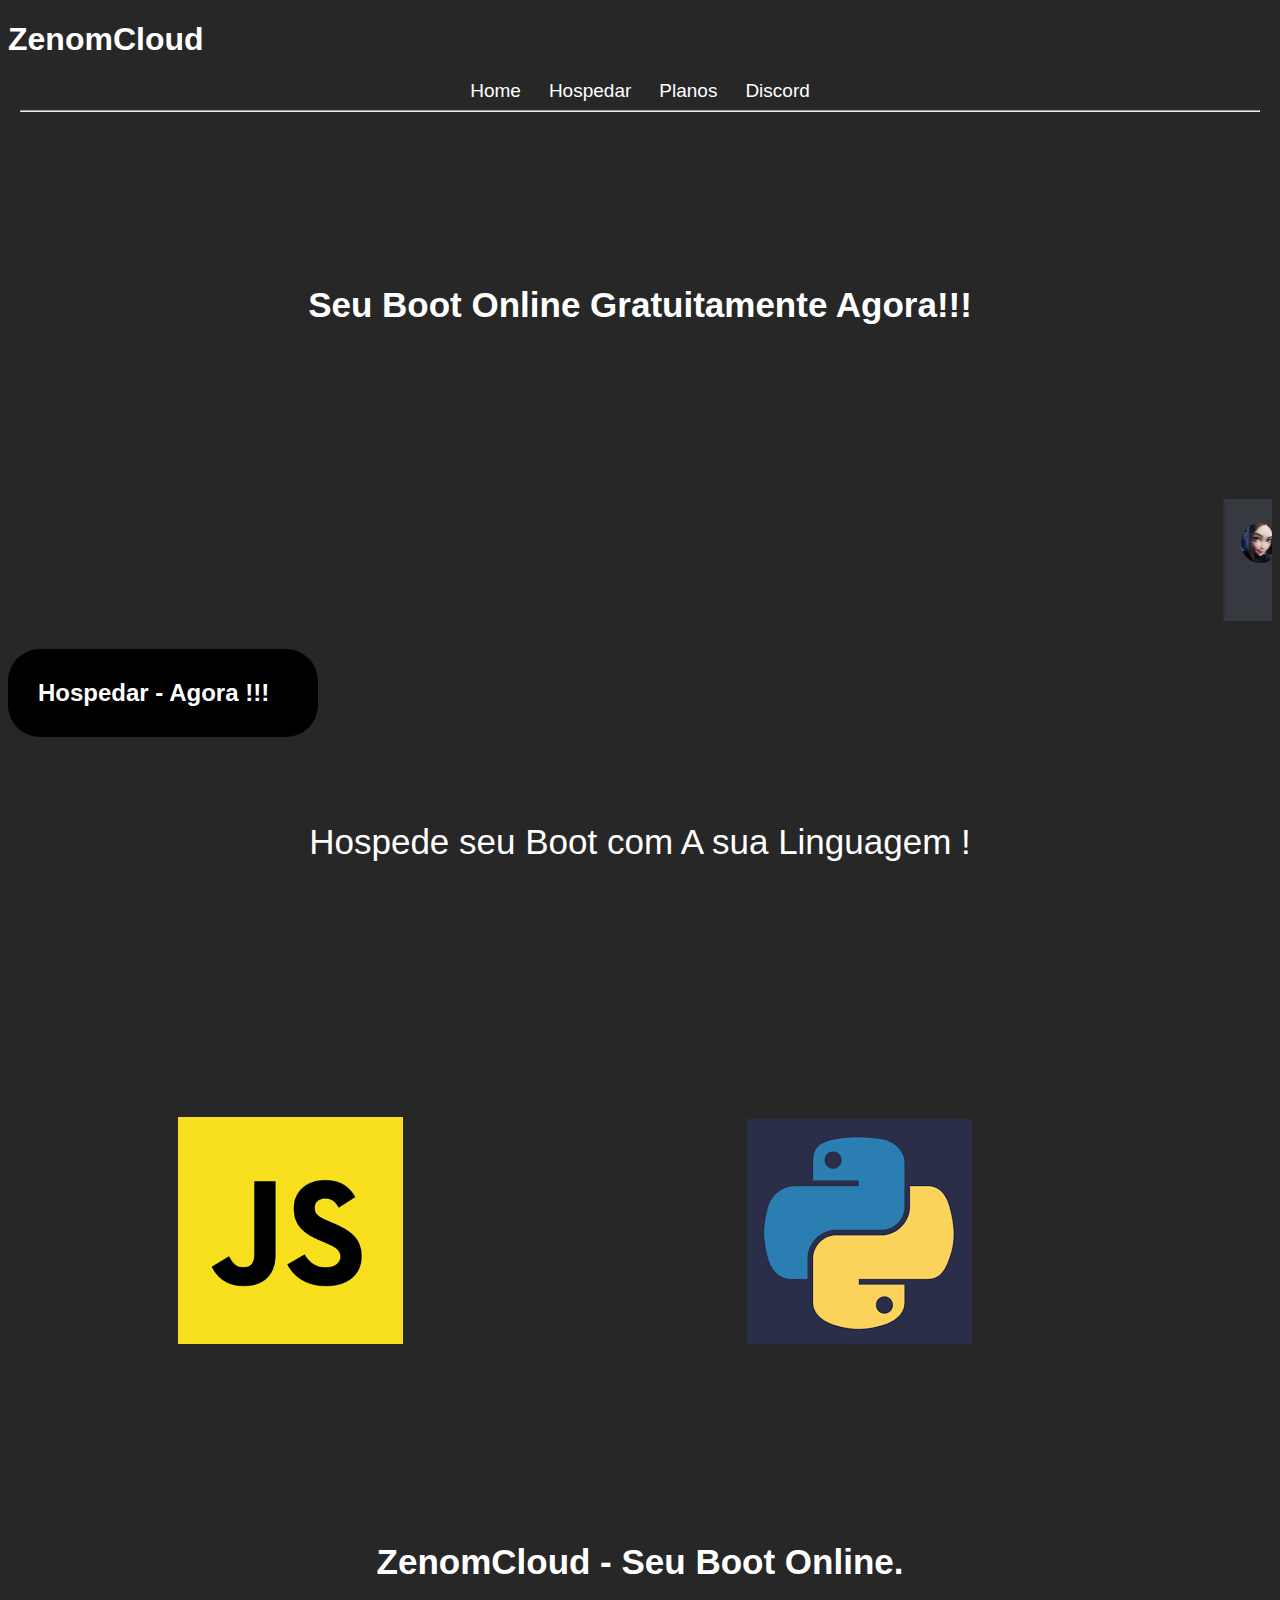
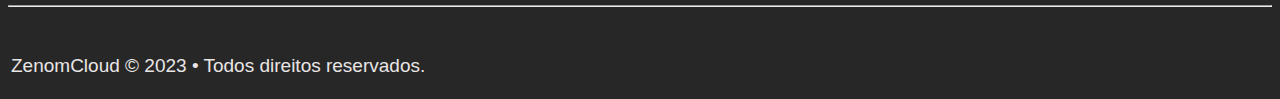
<file: index.html>
<!DOCTYPE html>
<html lang="pt=br">
<head>
    <meta charset="UTF-8">
    <meta http-equiv="X-UA-Compatible" content="IE=edge">
    <meta name="viewport" content="width=device-width, initial-scale=1.0">
    <title>ZenomCloud - Seu Boot Online</title>
    <link rel="stylesheet" href="css/index.css">
</head>
<body>
    <header>
        <h1>ZenomCloud</h1>
        <nav>
            <a href="index.html">Home</a>
            <a href="html/hosp.html">Hospedar</a>
            <a href="html/planos.html">Planos</a>
            <a href="https://discord.gg/54qnFQp4mZ" target="_blank">Discord</a>
            <hr>
        </nav>
    </header>

    <main>
        <section class="intro">
                <h1>Seu Boot Online Gratuitamente Agora!!!</h1>
                <marquee behavior="scroll" direction="left">
                    <img src="imgs/Screenshot_2.png" alt="Imagem Boot Online Intro">
                </marquee>
                <h2><a href="html/hosp.html">Hospedar - Agora !!!</a></h2>
        </section>

        <section class="msgtop">
               <p>Hospede seu Boot com A sua Linguagem !</p>
               <img src="imgs/js.png" alt="Java Script">
               <img src="imgs/python.png" alt="">
        </section>
    </main>

    <footer>
        <section class="final">
            <h1>ZenomCloud - Seu Boot Online.</h1>
            <hr>
            <br>
            <p>ZenomCloud © 2023  • Todos direitos reservados. </p>
        <section>
    <footer>
</file>
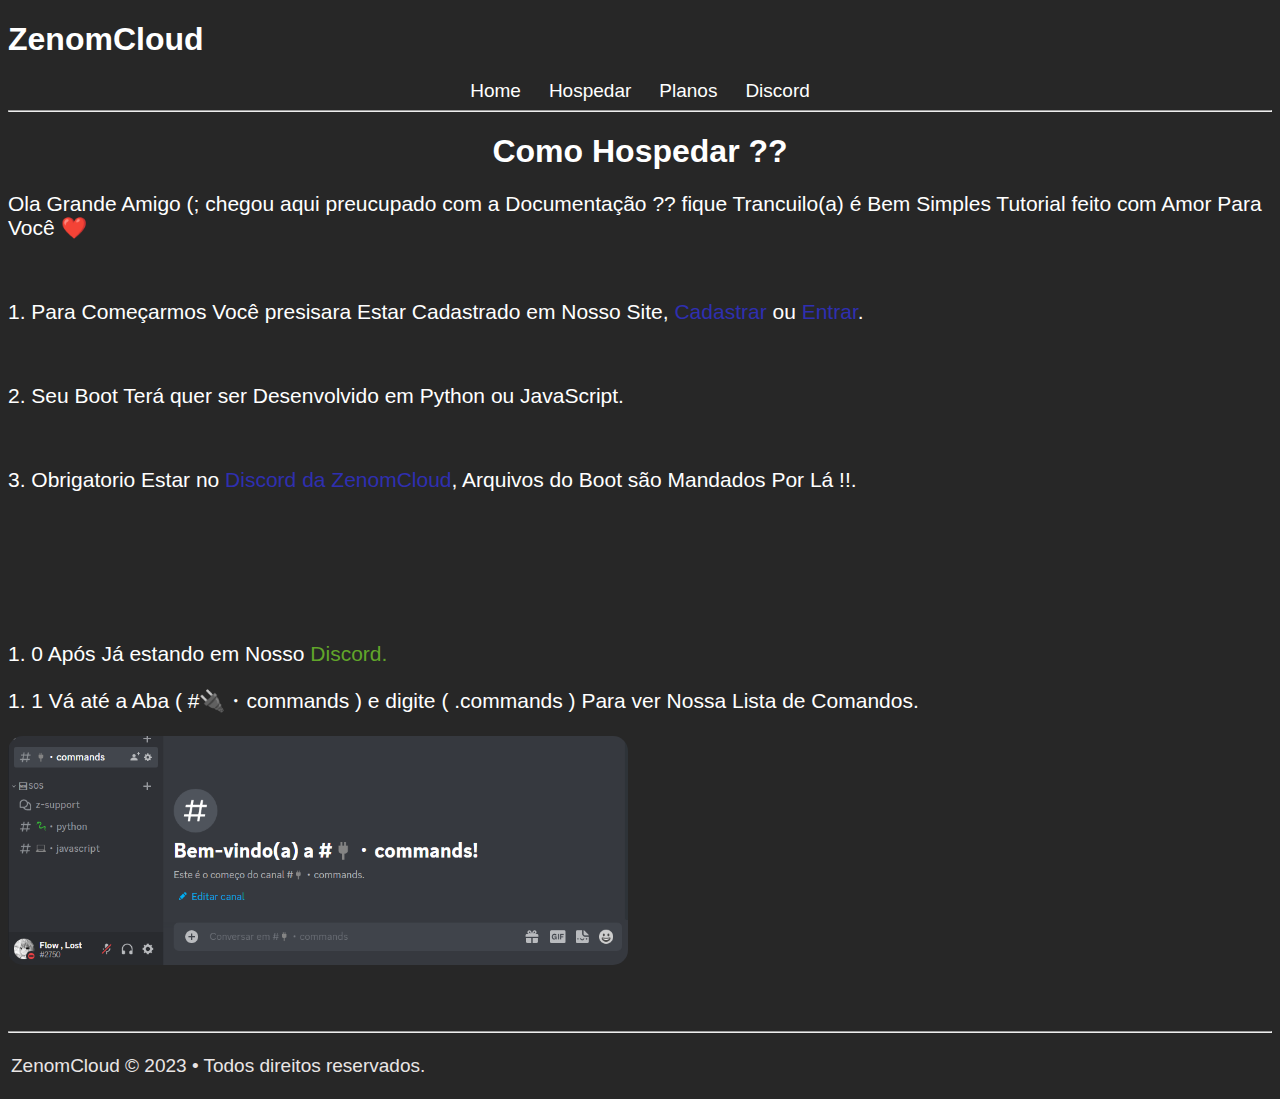
<file: html/hosp.html>
<!DOCTYPE html>
<html lang="pt-br">
<head>
    <meta charset="UTF-8">
    <meta http-equiv="X-UA-Compatible" content="IE=edge">
    <meta name="viewport" content="width=device-width, initial-scale=1.0">
    <title>ZenomCloud - Hospedar</title>
    <link rel="stylesheet" href="../css/hosp.css">
</head>
<body>
   <header>
        <h1>ZenomCloud</h1>
    <nav>
        <a href="../index.html">Home</a>
        <a href="hosp.html">Hospedar</a>
        <a href="planos.html">Planos</a>
        <a href="https://discord.gg/54qnFQp4mZ" target="_blank">Discord</a>
    </nav>
   </header>
   
   <main>
      <section class="tutorial">
        <hr>
         <h1>Como Hospedar ??</h1>
         <p> Ola Grande Amigo (; chegou aqui preucupado com a Documentação ?? fique Trancuilo(a) é Bem Simples Tutorial feito com Amor Para Você ❤️</p>
         <br>
         <p>1. Para Começarmos Você presisara Estar Cadastrado em Nosso Site, <a href="cadastrar.html">Cadastrar</a> ou <a href="entrar.html">Entrar</a>.</p>
         <br>
         <p>2. Seu Boot Terá quer ser Desenvolvido em Python ou JavaScript.</p>
         <br>
         <p>3. Obrigatorio Estar no  <a href="https://discord.gg/54qnFQp4mZ">Discord da ZenomCloud</a>, Arquivos do Boot são Mandados Por Lá !!.</p>
         <br>
         <br>
         <br>
         <br>
         <br>
         <br>
         <p>1. 0 Após Já estando em Nosso <span style="color: rgb(97, 165, 42);">Discord.</span></p>
         <p>1. 1 Vá até a Aba ( #🔌・commands ) e digite ( .commands ) Para ver Nossa Lista de Comandos.</p>
         <img src="../imgs/Screenshot_4.png" alt="Foto Aba Commands">
      </section> 
   </main>

   <footer>
    <section class="final">
    <br>
    <br>
    <br>
          <hr>
          <p>ZenomCloud © 2023  • Todos direitos reservados. </p>
    </section>
   </footer>
</body>
</html>
</file>
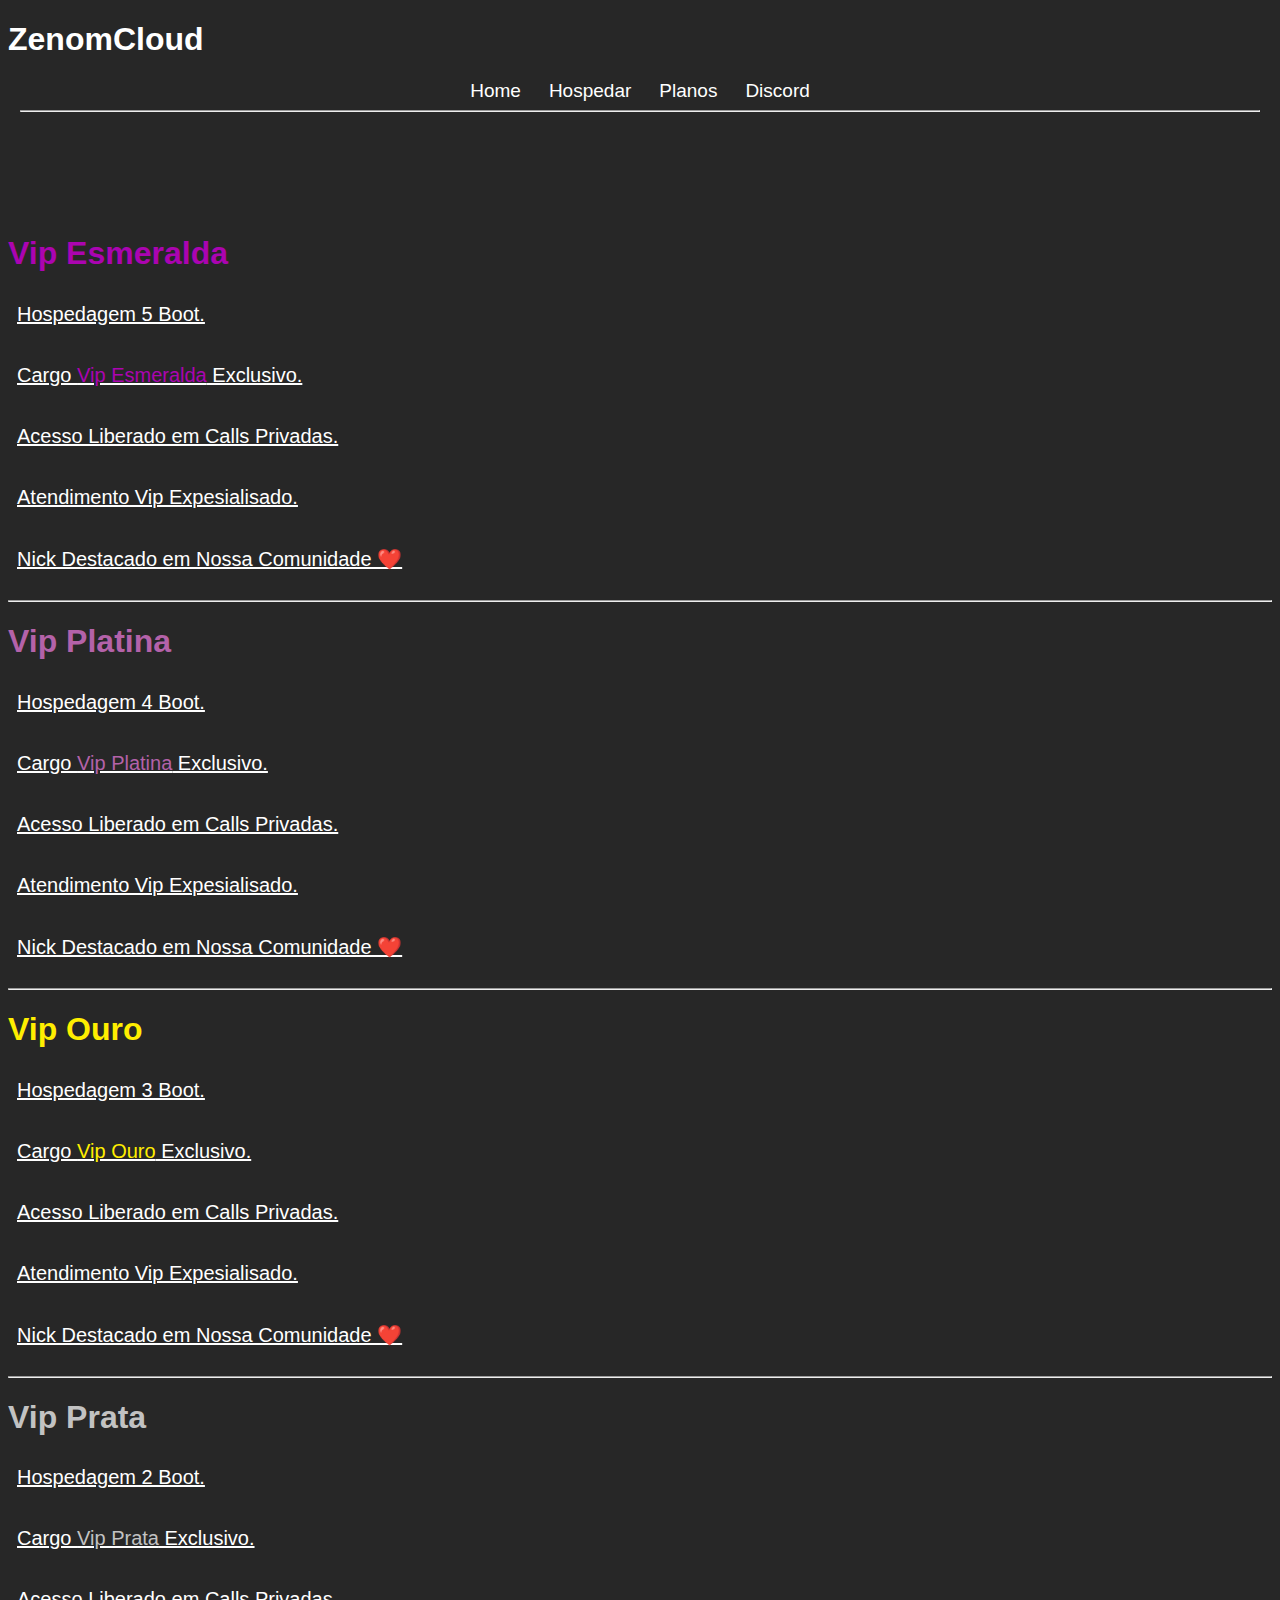
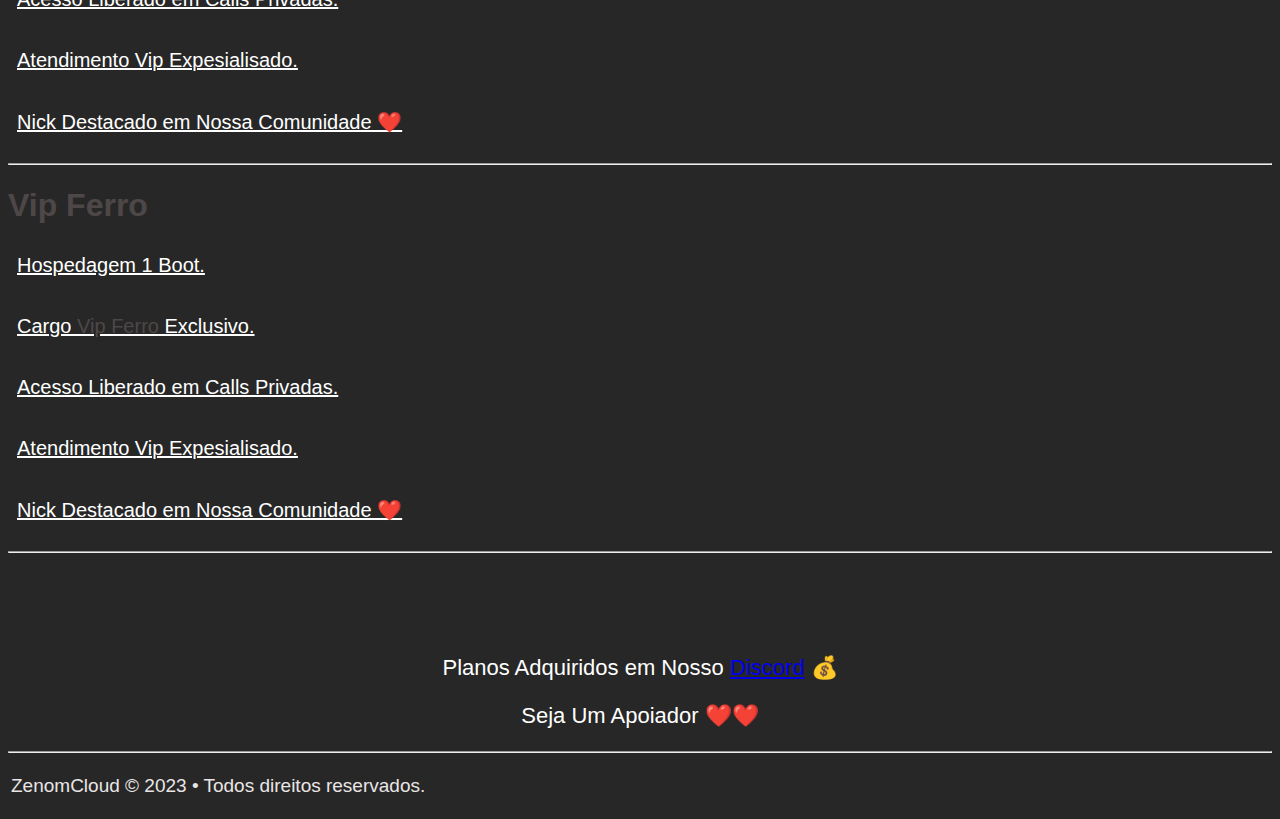
<file: html/planos.html>
<!DOCTYPE html>
<html lang="pt-br">
<head>
    <meta charset="UTF-8">
    <meta http-equiv="X-UA-Compatible" content="IE=edge">
    <meta name="viewport" content="width=device-width, initial-scale=1.0">
    <title>ZenomCloud - Planos</title>
    <link rel="stylesheet" href="../css/plans.css">
</head>
<body>
    <header>
        <h1>ZenomCloud</h1>
        <nav>
            <a href="../index.html">Home</a>
            <a href="hosp.html">Hospedar</a>
            <a href="planos.html">Planos</a>
            <a href="https://discord.gg/54qnFQp4mZ" target="_blank">Discord</a>
            <hr>
        </nav>

    </header>

    <main>
            <br>
            <br>
            <br>
            <br>
            <br>
                <section class="esmeralda">
                <h1>Vip Esmeralda</h1>
                <p>Hospedagem  5 Boot.</p>
                <p>Cargo <span style="color: rgb(171, 4, 177);">Vip Esmeralda</span> Exclusivo.</p>
                <p>Acesso Liberado em Calls Privadas.</p>
                <p>Atendimento Vip Expesialisado.</p>
                <p>Nick Destacado em Nossa Comunidade ❤️</p>
            </section>
                <hr>
                <section class="platina"> 
                <h1>Vip Platina</h1>
                <p>Hospedagem  4 Boot.</p>
                <p>Cargo <span style="color: rgb(180, 98, 169);">Vip Platina</span> Exclusivo.</p>
                <p>Acesso Liberado em Calls Privadas.</p>
                <p>Atendimento Vip Expesialisado.</p>
                <p>Nick Destacado em Nossa Comunidade ❤️</p>
            </section>
                <hr>
                <section class="ouro">
                <h1>Vip Ouro</h1>
                <p>Hospedagem  3 Boot.</p>
                <p>Cargo <span style="color: rgb(255, 238, 0);">Vip Ouro</span> Exclusivo.</p>
                <p>Acesso Liberado em Calls Privadas.</p>
                <p>Atendimento Vip Expesialisado.</p>
                <p>Nick Destacado em Nossa Comunidade ❤️</p>
            </section>
                <hr>
                <section class="prata"> 
                <h1>Vip Prata</h1>
                <p>Hospedagem  2 Boot.</p>
                <p>Cargo <span style="color: rgb(194, 194, 194);">Vip Prata</span> Exclusivo.</p>
                <p>Acesso Liberado em Calls Privadas.</p>
                <p>Atendimento Vip Expesialisado.</p>
                <p>Nick Destacado em Nossa Comunidade ❤️</p>
            </section>
                <hr>
                <section class="ferro"> 
                <h1>Vip Ferro</h1>
                <p>Hospedagem  1 Boot.</p>
                <p>Cargo <span style="color: rgb(78, 71, 71);">Vip Ferro</span> Exclusivo.</p>
                <p>Acesso Liberado em Calls Privadas.</p>
                <p>Atendimento Vip Expesialisado.</p>
                <p>Nick Destacado em Nossa Comunidade ❤️</p>
                <hr>
            </section>
            <br>
            <br>
            <br>
            <br>
            <section class="semifinal"> 
            <p>Planos Adquiridos em Nosso <a href="https://discord.gg/54qnFQp4mZ" target="_blank">Discord</a> 💰</p>
            <P>Seja Um Apoiador ❤️❤️</P>
            <hr>
        </section>
    </main>

    <footer>
        <section class="final"> 
        <p>ZenomCloud © 2023  • Todos direitos reservados. </p>
    </section>
    </footer>
</body>
</html>
</file>
<file: css/index.css>
@charset "UTF-8";

header > h1 {
    font-family: 'Gill Sans', 'Gill Sans MT', Calibri, 'Trebuchet MS', sans-serif;
    color: white;
}

body {
    background-color: rgb(39, 39, 39);
}

nav > a {
    color: white;
    text-decoration: none;
    text-align: center;
    margin: 12px;
    font-family: 'Franklin Gothic Medium', 'Arial Narrow', Arial, sans-serif;
    font-size: 19px;
    
    
    
}

header > nav {
    text-align: center;
    margin: 12px;
    
}

nav > a:hover {
    text-decoration: underline;
    color: rgb(206, 203, 203);
}

.intro > h1 {
     color: white;
     text-align: center;
     padding: 150px;
     font-family: 'Gill Sans', 'Gill Sans MT', Calibri, 'Trebuchet MS', sans-serif;
     font-size: 35px;
     
}

.intro > img {
   width: 650px;
   text-align: left;
 
  
}

.intro > h2 {
    color: rgb(255, 255, 255);
    padding: 50px;
    width: 250px;
    right: 200px;
    padding: 30px;
    border-radius: 32px;
    background-color: rgb(0, 0, 0);
    font-family: 'Gill Sans', 'Gill Sans MT', Calibri, 'Trebuchet MS', sans-serif;
    
    
}

h2 > a {
    text-decoration: none;
    color: white;
}

h2 > a:hover {
    color: rgb(238, 203, 203);
}

.msgtop > p {
    color: white;
    padding: 50px;
    text-align: center;
    font-size: 35px;
    font-family: 'Gill Sans', 'Gill Sans MT', Calibri, 'Trebuchet MS', sans-serif;
}

.msgtop > img {
    width: 225px;
    right: 225px;
    border-radius: 9px;
    padding: 170px;
}


.final > h1 {
    color: white;
    font-family: 'Gill Sans', 'Gill Sans MT', Calibri, 'Trebuchet MS', sans-serif;
    font-size: 35px;
    text-align: center;
}

.final > p {
    color: rgb(233, 229, 229);
    font-family: 'Gill Sans', 'Gill Sans MT', Calibri, 'Trebuchet MS', sans-serif;
    font-size: 19px;
    padding: 3px;
}
</file>
<file: css/hosp.css>
@charset "UTF-8";

body {
    background-color: rgb(39, 39, 39);
    color: white;
}

header > h1 {
    font-family: 'Gill Sans', 'Gill Sans MT', Calibri, 'Trebuchet MS', sans-serif;
}

nav > a {
    color: white;
    text-decoration: none;
    margin: 12px;
    font-family: 'Franklin Gothic Medium', 'Arial Narrow', Arial, sans-serif;
    font-size: 19px;
    
}

nav > a:hover {
    text-decoration: underline;
    color: rgb(206, 203, 203);

}

header > nav {
    text-align: center;
}

.tutorial > h1 {
    text-align: center;
    font-family: 'Lucida Sans', 'Lucida Sans Regular', 'Lucida Grande', 'Lucida Sans Unicode', Geneva, Verdana, sans-serif;
}

.tutorial > p {
    font-family: 'Lucida Sans', 'Lucida Sans Regular', 'Lucida Grande', 'Lucida Sans Unicode', Geneva, Verdana, sans-serif;
    font-size: 21px;
}

p > a {
    text-decoration: none;
    color: rgb(47, 47, 177);
}

p > a:hover{
    color: blue;
}

.tutorial > img{
    width: 620px;
    right: 620px;
    border-radius: 15px;
}

.final > p{
    color: rgb(233, 229, 229);
    font-family: 'Gill Sans', 'Gill Sans MT', Calibri, 'Trebuchet MS', sans-serif;
    font-size: 19px;
    padding: 3px;
}
</file>
<file: css/plans.css>
@charset "UTF-8";

body {
    background-color: rgb(39, 39, 39);
    color: white;
}

header > h1{
    font-family: 'Gill Sans', 'Gill Sans MT', Calibri, 'Trebuchet MS', sans-serif;
    color: white;
}

nav > a{
    color: white;
    text-decoration: none;
    text-align: center;
    margin: 12px;
    font-family: 'Franklin Gothic Medium', 'Arial Narrow', Arial, sans-serif;
    font-size: 19px;
}

header > nav{
    text-align: center;
    margin: 12px;
}

nav > a:hover {
    text-decoration: underline;
    color: rgb(206, 203, 203);
}

.ferro > h1{
    color: rgb(78, 71, 71);
    font-family: 'Franklin Gothic Medium', 'Arial Narrow', Arial, sans-serif;
   

}

.ferro > p {
    font-family: 'Franklin Gothic Medium', 'Arial Narrow', Arial, sans-serif;
    text-decoration: underline;
    font-size: 20px;
    padding: 9px;
}

.prata > h1{
    color: rgb(194, 194, 194);
    font-family: 'Franklin Gothic Medium', 'Arial Narrow', Arial, sans-serif;
   

}

.prata > p {
    font-family: 'Franklin Gothic Medium', 'Arial Narrow', Arial, sans-serif;
    text-decoration: underline;
    font-size: 20px;
    padding: 9px;
}

.ouro > h1{
    color: rgb(255, 238, 0);
    font-family: 'Franklin Gothic Medium', 'Arial Narrow', Arial, sans-serif;
   

}

.ouro > p {
    font-family: 'Franklin Gothic Medium', 'Arial Narrow', Arial, sans-serif;
    text-decoration: underline;
    font-size: 20px;
    padding: 9px;
}

.platina > h1{
    color: rgb(180, 98, 169);
    font-family: 'Franklin Gothic Medium', 'Arial Narrow', Arial, sans-serif;
   

}

.platina > p {
    font-family: 'Franklin Gothic Medium', 'Arial Narrow', Arial, sans-serif;
    text-decoration: underline;
    font-size: 20px;
    padding: 9px;
}

.esmeralda > h1{
    color: rgb(171, 4, 177);
    font-family: 'Franklin Gothic Medium', 'Arial Narrow', Arial, sans-serif;
   

}

.esmeralda > p {
    font-family: 'Franklin Gothic Medium', 'Arial Narrow', Arial, sans-serif;
    text-decoration: underline;
    font-size: 20px;
    padding: 9px;
}

.semifinal > p{
    font-family: 'Gill Sans', 'Gill Sans MT', Calibri, 'Trebuchet MS', sans-serif;
    font-size: 22px;
    text-align: center;

}
.final > p{
    color: rgb(233, 229, 229);
    font-family: 'Gill Sans', 'Gill Sans MT', Calibri, 'Trebuchet MS', sans-serif;
    font-size: 19px;
    padding: 3px;
}
</file>
